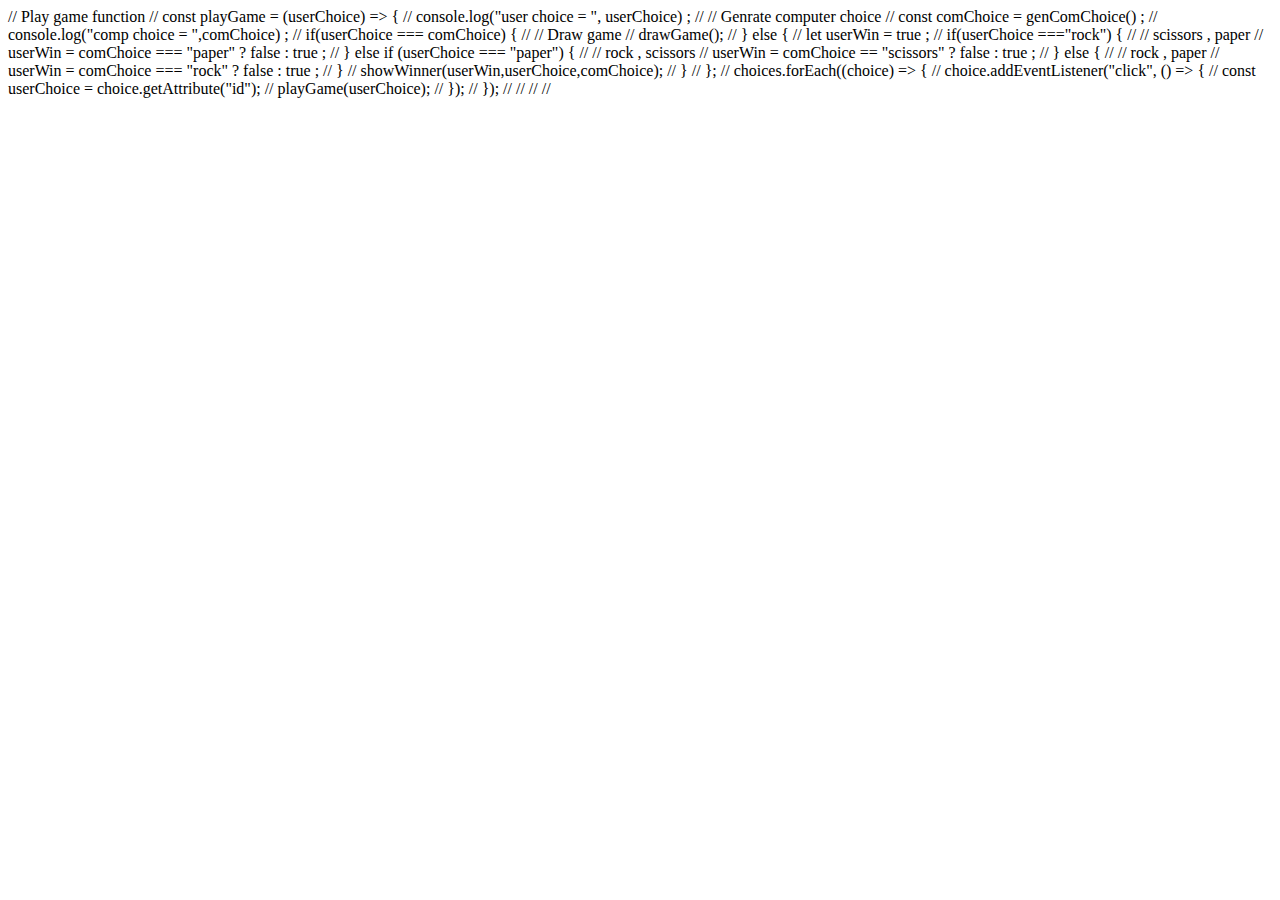
<file: index.html>
<!-- <!DOCTYPE html> 
<html lang="en">
<head>
    <meta charset="UTF-8">
    <meta name="viewport" content="width=device-width, initial-scale=1.0">
    <title>Rock Peper Scissors Game</title>
    <style>
        *{
    margin: 0;
    padding: 0;
    text-align: center;
}
h1 {
    background-color: #081b31;
    color: #fff;
    height: 5rem; 
    line-height: 5rem;
}

.choice {
    height: 165px;
    width: 165px;
    border-radius: 50%;
    display: flex;
    justify-content: center;
    align-items: center;
}

.choice:hover {
    cursor: pointer;
    background-color: #081b31;
}
img {
    height: 150px;
    width: 150px;
    object-fit: cover;
    border-radius: 50%;
}

.choices {
    display: flex;
    justify-content: center;
    align-items: center;
    gap: 3rem;
    margin-top: 5rem;
}

.score-board {
display: flex;
justify-content: center;
align-items: center;
font-style: 2rem;
margin-top: 3rem;
gap: 5rem;
}

#user-score ,
#comp-score {
    font-size: 4rem;
}
.msg-container {
    margin-top: 5rem;
}
#msg {
    background-color: #081b31;
    color: #fff;
    font-size: 2rem; 
    display: inline;
    padding: 1rem;
    border-radius: 1rem;
}   

@media only screen and (max-width:455px) {
    .choices {
        display:inline-block;
    }
   .h11 {
        /* display:inline-block; */
    /* aspect-ratio: ; */

    font-size: 52px;
    font-weight: bold;

    }
    #msg{
        display:inline-block;
    }
    .msg-container{
        display:inline-block;
    }
}
    
    </style>
</head>
<body>
    <h1 class="h11">Rock Peper Scissors Game</h1>
    <!-- image --> 
    <!--
    <div class="choices" >
        <div class="choice" id="paper">
            <img src="[data-uri]" alt="paper">
        </div>
        <div class="choice" id="rock">
            <img src="https://encrypted-tbn0.gstatic.com/images?q=tbn:ANd9GcTTfZq7WC6D57-WhT_ybN0OC7yn-JiAQM7cPQ&s" alt="rock">
        </div>
        <div class="choice" id="scissors">
            <img src="https://encrypted-tbn0.gstatic.com/images?q=tbn:ANd9GcTzUoBFnNu4LamGEnYgNuq7gHmmWo8IJk4ymA&s" alt="scissors">
        </div>
    </div>
    <!-- score bord -->

<!--     <div class="score-board">
        <div class="score">
            <p id="user-score">0</p>
            <p>You</p>
        </div>
        <div class="score">
        <p id="comp-score">0</p>
        <p>Comp</p>
        </div>
    </div> -->

    <!-- messege box -->
<!-- <div class="msg-container">
    <p id="msg"> Play your move </p>
</div>
<script >
    let userScore = 0 ;
let compSocre = 0 ;
// select the element
const choices = document.querySelectorAll(".choice") ;
const msg = document.querySelector("#msg") ;

const userScorePara = document.querySelector("#user-score") ;
const compScorePara = document.querySelector("#comp-score") ;


// generate random computer choice 
const genComChoice = () => {
    const options = ["paper" , "rock" , "scissors" ] ;
    const randIdx = Math.floor(Math.random() * 3) ;
    return options[randIdx] ;
};

// when game was draw 
const drawGame = () => {
    msg.innerText = "Game was Draw! , Play again. " ;
    msg.style.backgroundColor = "#081b31" ;

} ;

const showWinner = (userWin , userChoice,comChoice) => {
    if(userWin){
        userScore++ ;
        userScorePara.innerText = userScore;
        msg.innerText = `You Win ! Your ${userChoice} beats ${comChoice}` ;
        msg.style.backgroundColor = "green" ;
    }else {
        compSocre++;
        compScorePara.innerText = compSocre;
        msg.innerText = `You lose ! ${comChoice} beats Your ${userChoice}` ;
        msg.style.backgroundColor = "red" ;

    }
}
 -->
// Play game function 
// const playGame = (userChoice) => {
// console.log("user choice = ", userChoice) ;
// // Genrate computer choice 
// const comChoice = genComChoice() ;
// console.log("comp choice = ",comChoice) ;



// if(userChoice === comChoice) {
//     // Draw game 
//     drawGame();
// } else {
// let userWin = true ;
//     if(userChoice ==="rock") {
//         // scissors , paper
//        userWin =  comChoice === "paper" ? false : true ;

//     } else if (userChoice === "paper") {
//         // rock , scissors 
//         userWin = comChoice == "scissors" ? false : true ;
//     } else {
//         //  rock , paper 
//       userWin =   comChoice === "rock" ? false : true ;

//     }
//     showWinner(userWin,userChoice,comChoice);
// }
// };

// choices.forEach((choice) => {
//     choice.addEventListener("click", () => {
//         const userChoice = choice.getAttribute("id");
//         playGame(userChoice);
//     });
// });
// </script>
// </body>
// </html>
//
</file>
